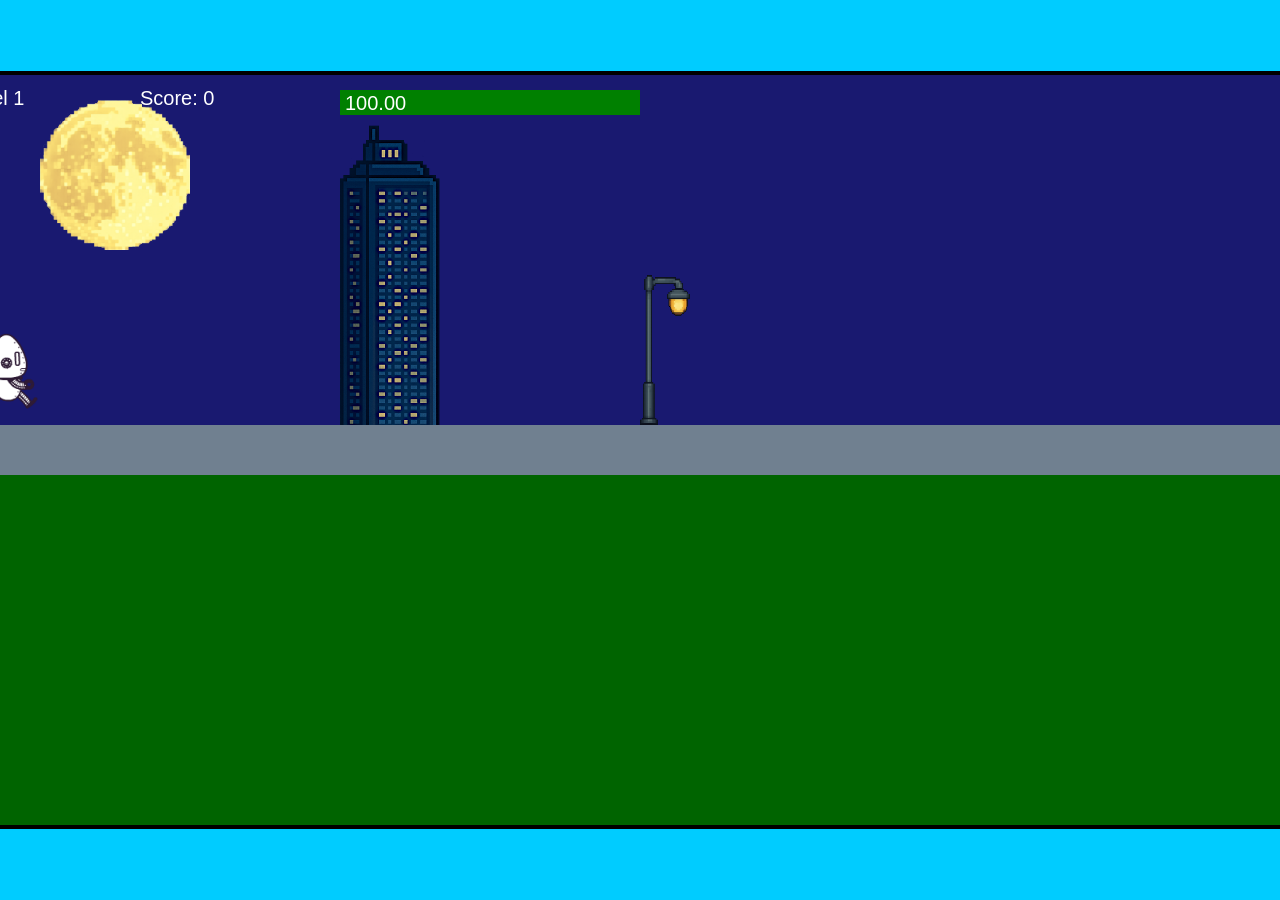
<file: fsd-projects/runtime/index.html>
<!DOCTYPE html>
<html lang="en">
  <head>
    <meta charset="UTF-8" />
    <meta name="viewport" content="width=device-width, initial-scale=1.0" />
    <title>Runtime Neo</title>
    <link rel="stylesheet" href="runtime.css" />
    <script src="https://code.jquery.com/jquery-3.1.0.js"></script>
    <script src="setup.js"></script>
    <script src="levels.js"></script>
    <script src="scenery.js"></script>
    <script src="student.js"></script>
    <script src="main.js"></script>
  </head>
  <body id="body">
    <canvas id="gameCanvas" width="1400" height="750"></canvas>
    <img id="player" src="images/halle.png" />
    <img id="projectile" src="images/projectile.png" />
    <img id="basicPlatform" src="images/interactable/basicPlatform.png" />
    <img id="spikes" src="images/interactable/spikes.png" />
    <img id="bug" src="images/interactable/bug.png" />
    <img id="healthUp" src="images/interactable/healthUp.png" />
    <img id="flag" src="images/interactable/flag.png" />
    <img id="moon" src="images/backgrounds/moon.png" />
    <img id="building" src="images/backgrounds/building.png" />
    <img id="lamp" src="images/backgrounds/lamp.png" />
  </body>
</html>
</file>
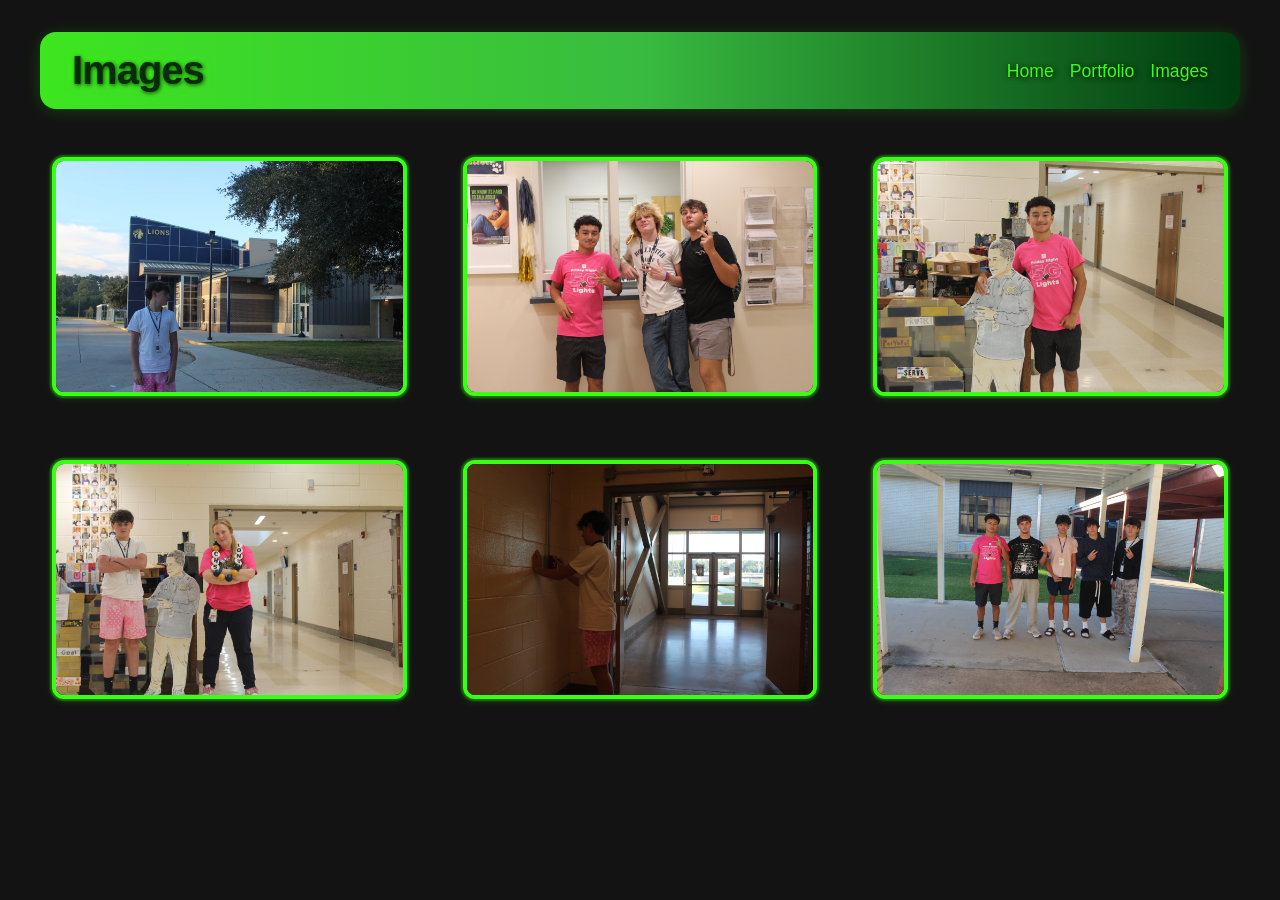
<file: images.html>
<!DOCTYPE HTML>
<html>
    <head>
        <title>Images</title>
        <style>
            body {
                background: #131313;
                color: #47d42f;
                font-family: 'Creepster', Arial, sans-serif;
                font-size: 20px;
                margin: 0;
                padding: 0;
            }
            #all-contents {
                max-width: 1200px;
                margin: 0 auto;
                padding: 0 24px;
            }
            nav {
                background: linear-gradient(90deg, #3de61f 0%,#39bb40 , #003a0f 100%);
                display: flex;
                align-items: center;
                padding: 16px 32px;
                border-radius: 16px;
                margin: 32px 0 24px 0;
                box-shadow: 0 2px 16px 0 rgba(57,255,20,0.18);
            }
            h1 {
                flex: 1;
                margin: 0;
                font-weight: 600;
                font-size: 2.5rem;
                color: #072c09;
                letter-spacing: -1px;
                text-shadow: 1px 1px 4px #000000be, 0 0 10px #39ff14;
            }
            #nav-ul {
                list-style: none;
                margin: 0;
                padding: 0;
                display: flex;
                gap: 16px;
            }
            .nav-li {
                display: inline-block;
            }
            #navanchor {
                text-decoration: none;
                color: #39ff14;
                font-weight: 500;
                font-size: 1.1rem;
                transition: color 0.2s;
                text-shadow: 1px 1px 6px #000;
            }
            #navanchor:hover {
                color: #fff;
            }
            .image-grid {
                display: grid;
                grid-template-columns: repeat(3, 1fr);
                gap: 32px;
                margin-top: 32px;
            }
            .image-item {
                
                transition: transform 0.2s;
                display: flex;
                align-items: center;
                justify-content: center;
                padding: 16px;
            }
            .image-item img {
                max-width: 100%;
                max-height: 320px;
                border-radius: 12px;
                box-shadow: 0 0 2px 2px #37ff1457, 0 2px 8px 0 rgba(57,255,20,0.18);
                background: #18120f;
                border: 4px solid #39ff14;
                transition: box-shadow 0.2s, border-color 0.2s, transform 0.2s;
            }
            .image-item img:hover {
                box-shadow: 0 0 8px 8px #37ff1488, 0 2px 8px 0 rgba(57,255,20,0.18);
                border-color: #39ff14;
                transform: scale(1.08);
            }
            @media (max-width: 900px) {
                .image-grid {
                    grid-template-columns: repeat(2, 1fr);
                }
            }
            @media (max-width: 600px) {
                .image-grid {
                    grid-template-columns: 1fr;
                }
            }
    </style>
    </head>
    
    <body>
        <div id="all-contents">
            <nav>
                <h1>Images</h1>
                <ul id="nav-ul">
                    <li class="nav-li">
                        <a id="navanchor" href="index.html">Home</a>
                    </li>
                    <li class="nav-li">
                        <a id="navanchor" href="portfolio.html">Portfolio</a>
                        </li>
                    <li class="nav-li"><a id="navanchor" href="images.html">Images</a>
                    </li>
                    
                </ul>
            </nav>
                <div class="image-grid">
                    <div class="image-item"><img src="assets/New folder/IMG_9608.JPG" alt="IMG_3215"></div>
                    
                    <div class="image-item"><img src="assets/New folder/IMG_9609.JPG" ></div>
                    <div class="image-item"><img src="assets/New folder/IMG_9610.JPG" ></div>
                    <div class="image-item"><img src="assets/New folder/IMG_9612.JPG" ></div>
                    <div class="image-item"><img src="assets/New folder/IMG_9626.JPG" ></div>
                     <div class="image-item"><img src="assets/New folder/IMG_9632.JPG" ></div>
                </div>
                <!-- Modal for full-size image -->
                <div id="imageModal" class="modal">
                    <span class="close">&times;</span>
                    <span class="modal-arrow left">&#10094;</span>
                    <img class="modal-content" id="modalImg" alt="Full Size">
                    <span class="modal-arrow right">&#10095;</span>
                </div>
    </body>
      
      
      
      
      
      
      
        <script>
        // Modal logic with navigation
        const modal = document.getElementById('imageModal');
        const modalImg = document.getElementById('modalImg');
        const closeBtn = document.querySelector('.close');
        const leftArrow = document.querySelector('.modal-arrow.left');
        const rightArrow = document.querySelector('.modal-arrow.right');
        const images = Array.from(document.querySelectorAll('.image-item img'));
        let currentIndex = 0;

        function showModal(index) {
            currentIndex = index;
            modal.style.display = 'block';
            modalImg.src = images[index].src;
            modalImg.alt = images[index].alt;
        }

        images.forEach((img, idx) => {
            img.addEventListener('click', function() {
                showModal(idx);
            });
        });

        closeBtn.onclick = function() {
            modal.style.display = 'none';
            modalImg.src = '';
        }

        leftArrow.onclick = function(e) {
            e.stopPropagation();
            currentIndex = (currentIndex - 1 + images.length) % images.length;
            showModal(currentIndex);
        }

        rightArrow.onclick = function(e) {
            e.stopPropagation();
            currentIndex = (currentIndex + 1) % images.length;
            showModal(currentIndex);
        }

        window.onclick = function(event) {
            if (event.target === modal) {
                modal.style.display = 'none';
                modalImg.src = '';
            }
        }

        window.addEventListener('keydown', function(e) {
            if (modal.style.display === 'block') {
                if (e.key === 'ArrowLeft') {
                    currentIndex = (currentIndex - 1 + images.length) % images.length;
                    showModal(currentIndex);
                } else if (e.key === 'ArrowRight') {
                    currentIndex = (currentIndex + 1) % images.length;
                    showModal(currentIndex);
                } else if (e.key === 'Escape') {
                    modal.style.display = 'none';
                    modalImg.src = '';
                }
            }
        });
        </script>
        <style>
            .modal {
                display: none;
                position: fixed;
                z-index: 1000;
                left: 0;
                top: 0;
                width: 100vw;
                height: 100vh;
                overflow: auto;
                animation: fadeIn 0.3s;
            }
            .modal-content {
                display: block;
                margin: 5vh auto;
                max-width: 90vw;
                max-height: 80vh;
                border-radius: 18px;
                box-shadow: 0 8px 32px 0 rgba(57,255,20,0.32);
                background: #18120f;
                border: 6px solid #39ff14;
                animation: scaleUp 0.3s;
            }
            .close {
                position: absolute;
                top: 32px;
                right: 48px;
                color: #39ff14;
                font-size: 48px;
                font-weight: 300;
                cursor: pointer;
                z-index: 1001;
                transition: color 0.2s;
                text-shadow: 2px 2px 8px #000;
            }
            .close:hover {
                color: #fff;
            }
            .modal-arrow {
                position: absolute;
                top: 50%;
                transform: translateY(-50%);
                color: #39ff14;
                font-size: 64px;
                font-weight: 300;
                cursor: pointer;
                z-index: 1001;
                user-select: none;
                padding: 0 24px;
                transition: color 0.2s;
                text-shadow: 2px 2px 8px #000;
            }
            .modal-arrow.left {
                left: 0;
            }
            .modal-arrow.right {
                right: 0;
            }
            .modal-arrow:hover {
                color: #fff;
            }
            @keyframes fadeIn {
                from { opacity: 0; }
                to { opacity: 1; }
            }
            @keyframes scaleUp {
                from { transform: scale(0.95); }
                to { transform: scale(1); }
            }
        </style>
</html>
</file>
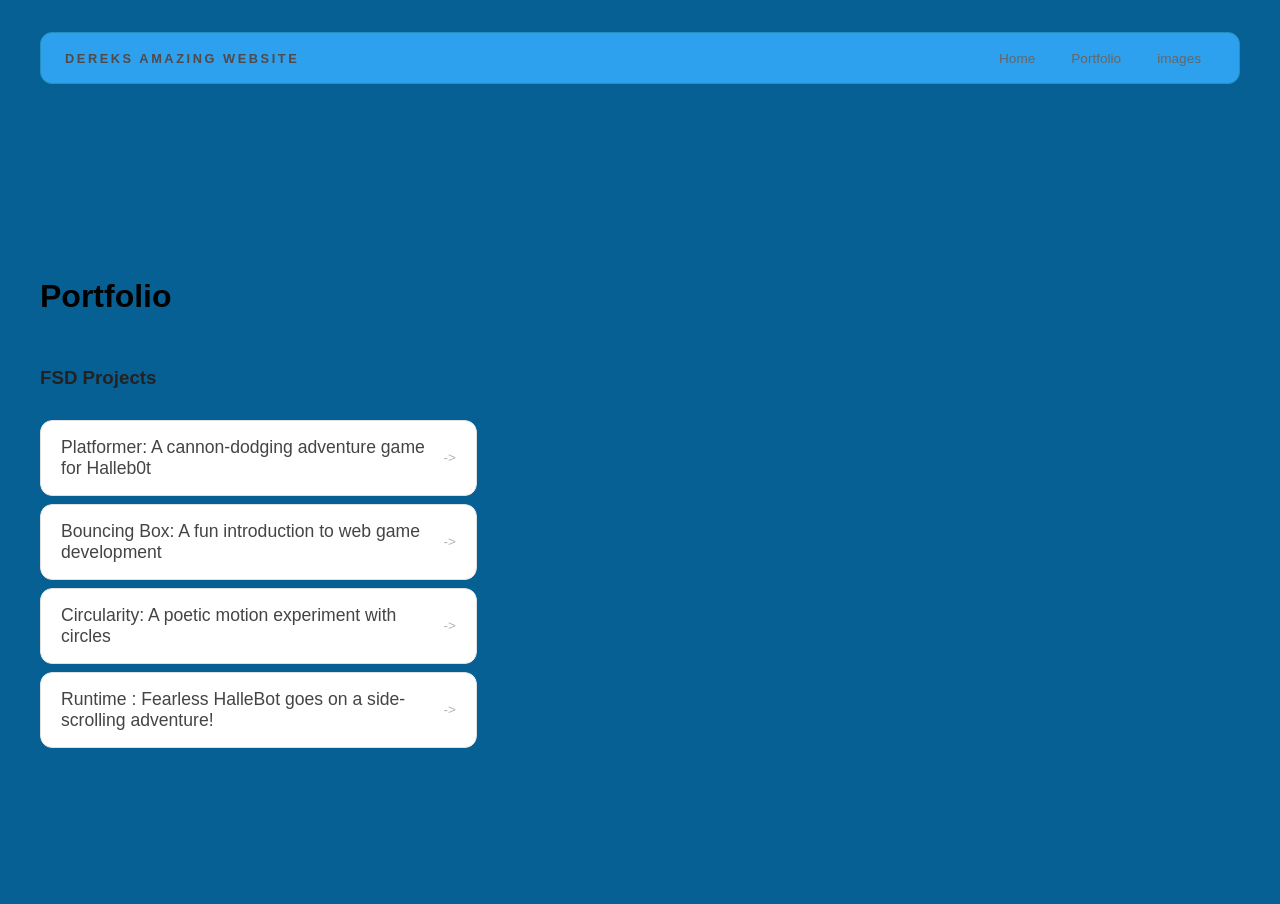
<file: portfolio.html>
<!DOCTYPE html>
<html>

<head>
  <title>Dereks awesome website</title>
  <link rel="stylesheet" href="style.css" />
</head>
</head>

<body>
  <!-- All content goes here -->
  <div id="all-contents">
    <nav>
      <h1>Dereks Amazing Website</h1>
      <ul id="nav-ul">
        <li class="nav-li">
          <a href="index.html">Home</a>
        </li>
        <li class="nav-li">
          <a href="portfolio.html">Portfolio</a>
        </li>
        <li class="nav-li">
          <a href="images.html">images</a>
        </li>
      </ul>

    </nav>

    <main>
      <div class="content">
        <h1>Portfolio</h1>
        <h3>FSD Projects</h3>
        <ul id="portfolio">
          <li>
            <a href="fsd-projects/platformer/">Platformer: A cannon-dodging adventure game for Halleb0t</a>
          </li>
          <li>
            <a href="fsd-projects/bouncing-box/">Bouncing Box: A fun introduction to web game development</a>
          </li>
          <li>
            <a href="fsd-projects/circularity/">Circularity: A poetic motion experiment with circles</a>
          </li>
          <li>
            <a href="fsd-projects/runtime/">Runtime : Fearless HalleBot goes on a side-scrolling adventure!</a>
          </li>
        </ul>

        <!-- ASD Projects will go here -->

      </div>
    </main>

    </main>
  </div>
  </div>
</body>

</html>
</file>
<file: fsd-projects/runtime/runtime.css>
/* runtime.css */
/* Styles for Runtime Neo auto-runner game */

img {
  display: none;
}

#gameCanvas {
  position: absolute;
  border: 4px solid #000;
  top: 50%;
  left: 50%;
  transform: translate(-50%, -50%);
}

body {
  margin: 0;
  background-color: #00ccff;
  font-family: Arial, sans-serif;
  text-align: center;
  overflow: hidden;
}
</file>
<file: style.css>
* {
  box-sizing: border-box;
}

body {
  margin: 0;
  background: #066094;
  color: #222;
  font-family: "Helvetica Neue", Arial, sans-serif;
}

#all-contents {
  max-width: 1500px;
  min-height: 100vh;
  margin: 0 auto;
  padding: 32px 40px;
}

main {
  display: grid;
  grid-template-columns: minmax(220px, 1fr) minmax(420px, 1.6fr);
  align-items: center;
  min-height: calc(100vh - 160px);
  gap: clamp(32px, 5vw, 80px);
}

.sidebar {
  width: 100%;
}

.content {
  display: flex;
  flex-direction: column;
  align-items: flex-start;
  gap: 12px;
}

h2 {
  margin: 0;
  font-size: clamp(4rem, 10vw, 7rem);
  line-height: 0.9;
  font-weight: 900;
  letter-spacing: -0.04em;
  text-transform: uppercase;
  color: #59aeb4;
}

.content > p {
  margin: 0;
  color: #2187da;
  font-size: 0.9rem;
  text-transform: uppercase;
  letter-spacing: 0.15em;
  line-height: 1.4;
}

#interests {
  margin-top: 32px;
  width: 100%;
}

#interests h3 {
  margin: 0 0 12px;
  font-size: 0.75rem;
  font-weight: 700;
  text-transform: uppercase;
  letter-spacing: 0.2em;
  color: #1d98eb;
}

#interests ul {
  list-style: none;
  margin: 0;
  padding: 0;
  display: flex;
  flex-wrap: wrap;
  gap: 8px;
}

#interests li {
  color: #555;
  font-size: 1rem;
  font-weight: 600;
  padding: 10px 20px;
  background: #70a3d3;
  border: 1px solid #406ac5;
  border-radius: 100px;
  transition:
    background 0.25s ease,
    color 0.25s ease,
    transform 0.25s ease;
  cursor: default;
}

#interests li:hover {
  background: #06dae9;
  color: #e6bcbc;
  border-color: #574b4b;
  transform: translateY(-2px);
}

.sidebar-img {
  width: 100%;
  max-width: 760px;
  aspect-ratio: 3 / 4;
  object-fit: cover;
  display: block;
  border-radius: 16px;
  filter: grayscale(100%);
  box-shadow: 0 8px 30px rgba(0, 0, 0, 0.12);
  transition:
    filter 0.4s ease,
    transform 0.4s ease,
    box-shadow 0.4s ease;
}

.sidebar-img:hover {
  filter: grayscale(0%);
  transform: translateY(-4px);
  box-shadow: 0 16px 40px rgba(0, 0, 0, 0.18);
}

nav {
  display: flex;
  justify-content: space-between;
  align-items: center;
  margin-bottom: 48px;
  padding: 16px 24px;
  background: #2da1ee;
  border: 1px solid #2590bb;
  border-radius: 12px;
}

nav h1 {
  margin: 0;
  font-size: 0.8rem;
  font-weight: 700;
  text-transform: uppercase;
  letter-spacing: 0.2em;
  color: #534949;
}

#nav-ul {
  list-style: none;
  display: flex;
  gap: 8px;
  margin: 0;
  padding: 0;
}

.nav-li a {
  color: #666;
  text-decoration: none;
  font-size: 0.85rem;
  font-weight: 500;
  padding: 6px 14px;
  border-radius: 8px;
  transition:
    background 0.25s ease,
    color 0.25s ease;
}

.nav-li a:hover {
  background: #000;
  color: #fff;
}

/* Portfolio styles */
.content h1 {
  color: black;
}

#portfolio {
  list-style: none;
  margin: 0;
  padding: 0;
  width: 100%;
  display: flex;
  flex-direction: column;
  gap: 8px;
}

#portfolio li {
  border-radius: 12px;
  overflow: hidden;
}

#portfolio a {
  display: flex;
  justify-content: space-between;
  align-items: center;
  text-decoration: none;
  color: #444;
  padding: 16px 20px;
  font-size: 1.1rem;
  font-weight: 500;
  background: #fff;
  border: 1px solid #e0e0e0;
  border-radius: 12px;
  transition: background 0.25s ease, color 0.25s ease, transform 0.25s ease;
}

#portfolio a:hover {
  background: #000;
  color: #fff;
  transform: translateX(4px);
}

#portfolio a::after {
  content: "->";
  font-size: 0.85rem;
  opacity: 0.4;
  transition: opacity 0.25s ease;
  white-space: nowrap;
}

#portfolio a:hover::after {
  opacity: 1;
}
</file>
